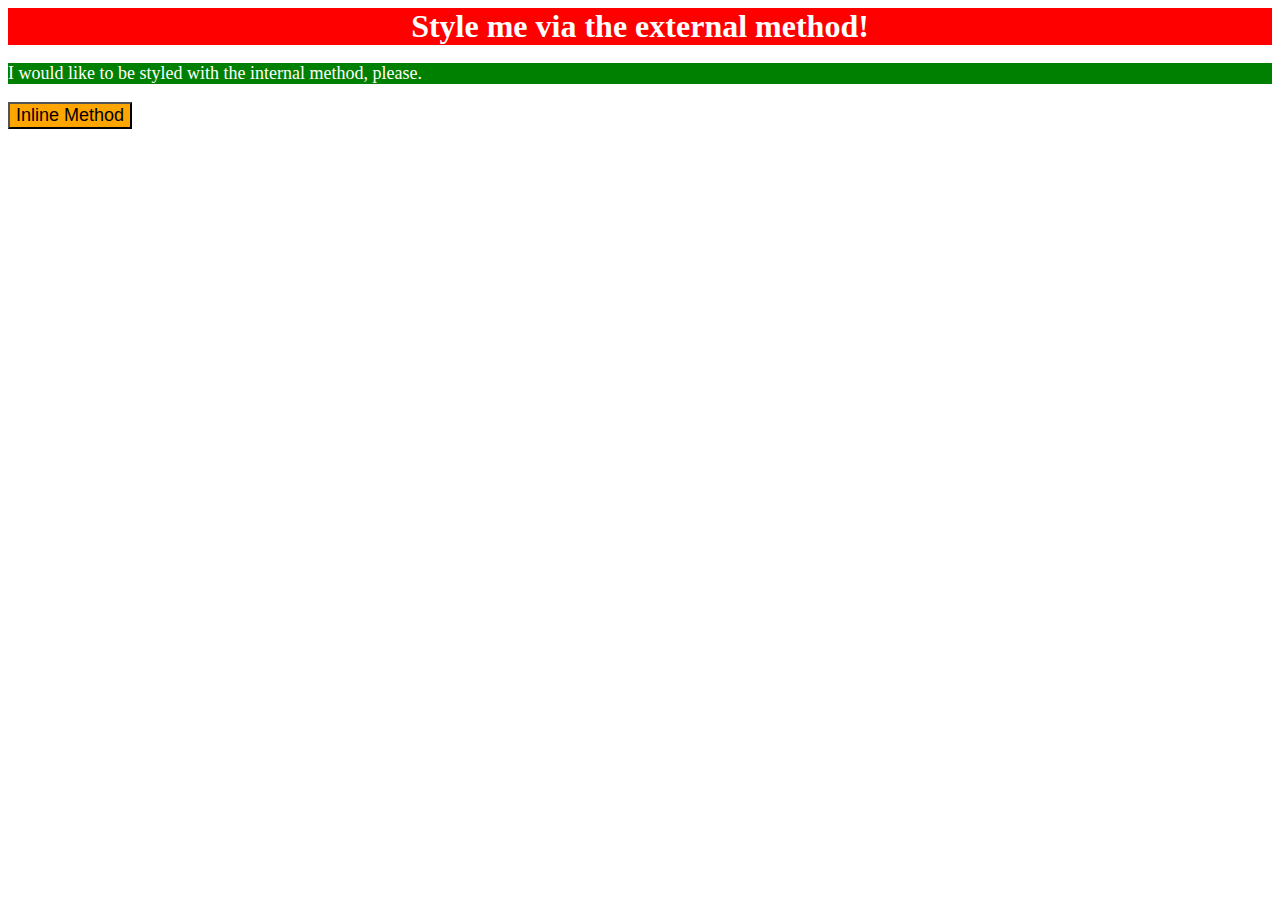
<file: foundations/intro-to-css/01-css-methods/index.html>
<!DOCTYPE html>
<html lang="en">
  <head>
    <meta charset="UTF-8">
    <meta http-equiv="X-UA-Compatible" content="IE=edge">
    <meta name="viewport" content="width=device-width, initial-scale=1.0">
    <link rel="stylesheet" href="style.css">
    <title>Methods for Adding CSS</title>
  </head>
  <style>
    p{
      background-color: green;
      color:white;
      font-size: 18px;
    }
  </style>
  <body>
    <div>Style me via the external method!</div>
    <p>I would like to be styled with the internal method, please.</p>
    <button style = " background-color: orange; 
                      font-size: 18px;">Inline Method</button>
  </body>
</html>
</file>
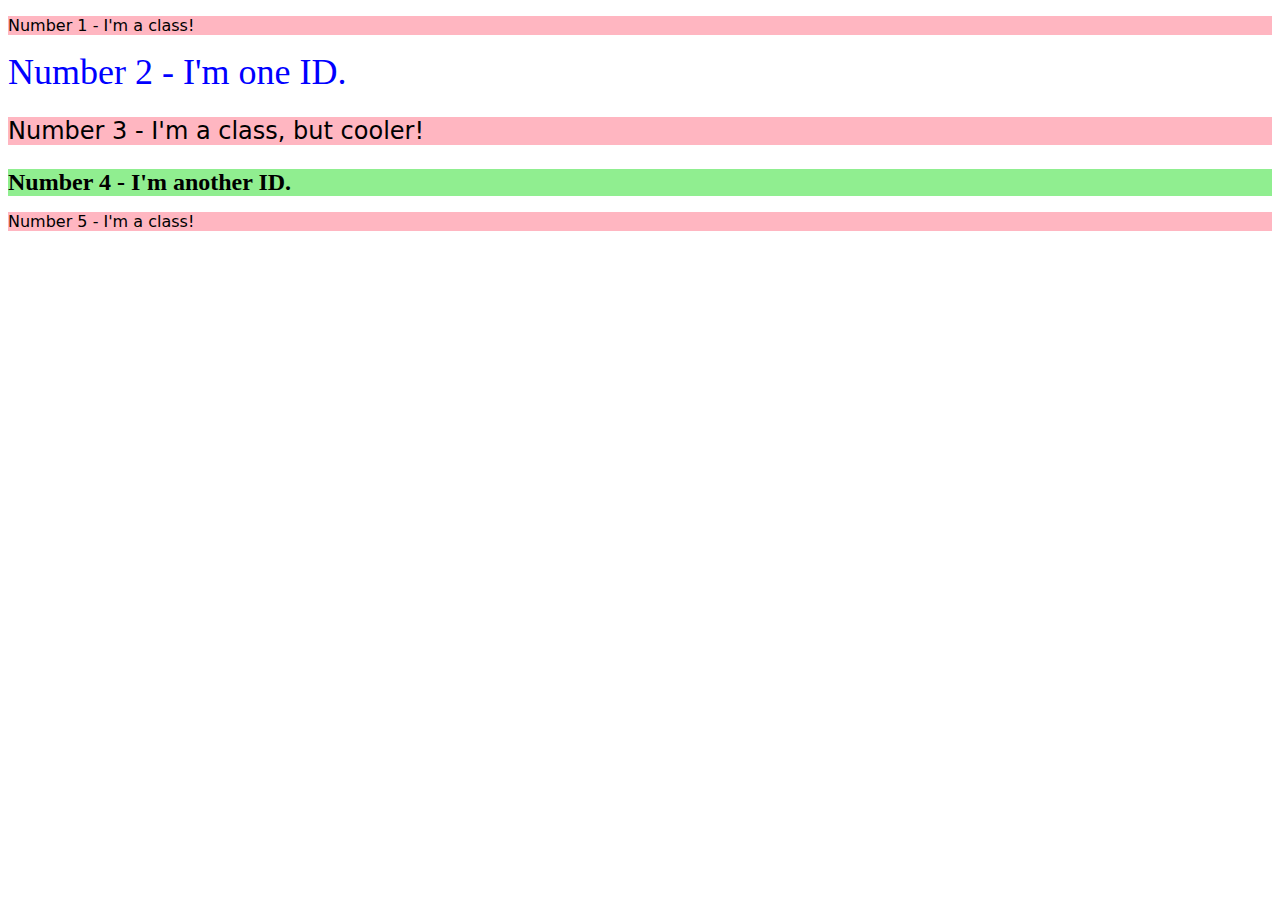
<file: foundations/intro-to-css/02-class-id-selectors/index.html>
<!DOCTYPE html>
<html lang="en">
  <head>
    <meta charset="UTF-8">
    <meta http-equiv="X-UA-Compatible" content="IE=edge">
    <meta name="viewport" content="width=device-width, initial-scale=1.0">
    <title>Class and ID Selectors</title>
    <link rel="stylesheet" href="style.css">
  </head>
  <body>
    <p class="def1">Number 1 - I'm a class!</p>
    <div id="ID1">Number 2 - I'm one ID.</div>
    <p class="def2 def1">Number 3 - I'm a class, but cooler!</p>
    <div id="ID2">Number 4 - I'm another ID.</div>
    <p class="def1">Number 5 - I'm a class!</p>
  </body>
</html>
</file>
<file: foundations/intro-to-css/01-css-methods/style.css>
div {
    background-color: red;
    color: white;
    font-size: 32px;
    text-align: center;
    font-weight: bold;
}
</file>
<file: foundations/intro-to-css/02-class-id-selectors/style.css>
.def1{
    background-color: lightpink;
    font-family: Verdana, DejaVu Sans, sans-serif;
}

#ID1{
    color: blue;
    font-size: 36px;
}

.def2{
    font-size: 24px;
}

#ID2{
    background-color: lightgreen;
    font-size: 24px;
    font-weight: bold;
}
</file>
